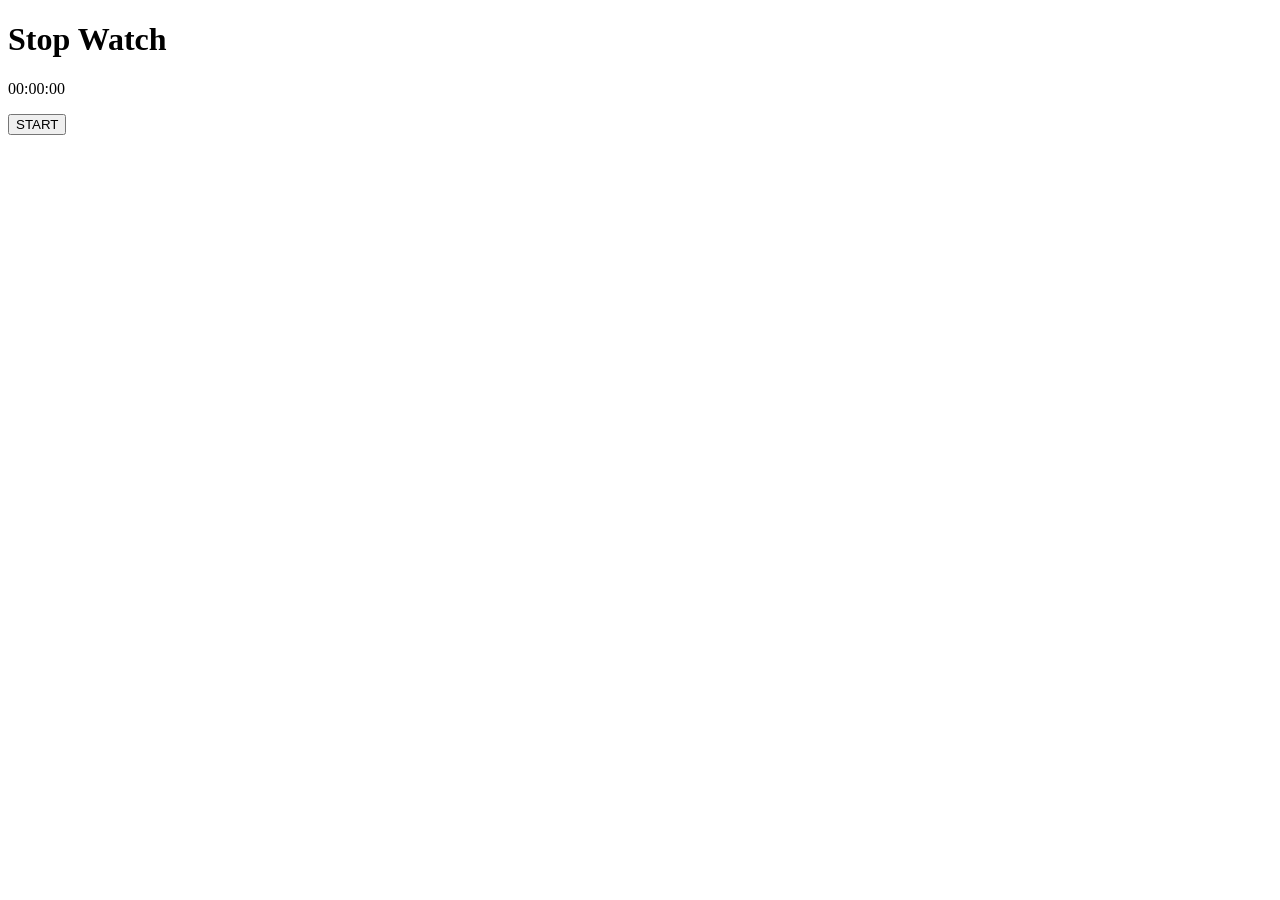
<file: Task11(StopWatch)/stop.html>
<!DOCTYPE html>
<html lang="en">
<head>
    <meta charset="UTF-8">
    <meta name="viewport" content="width=device-width, initial-scale=1.0">
    <title>Stop Watch</title>
</head>
<body>
    <h1>Stop Watch</h1>
   <p id="clock">00:00:00</p>
    <button id="checkbtn"> START </button>

    <script src="stop.js"></script>
</body>
</html>
</file>
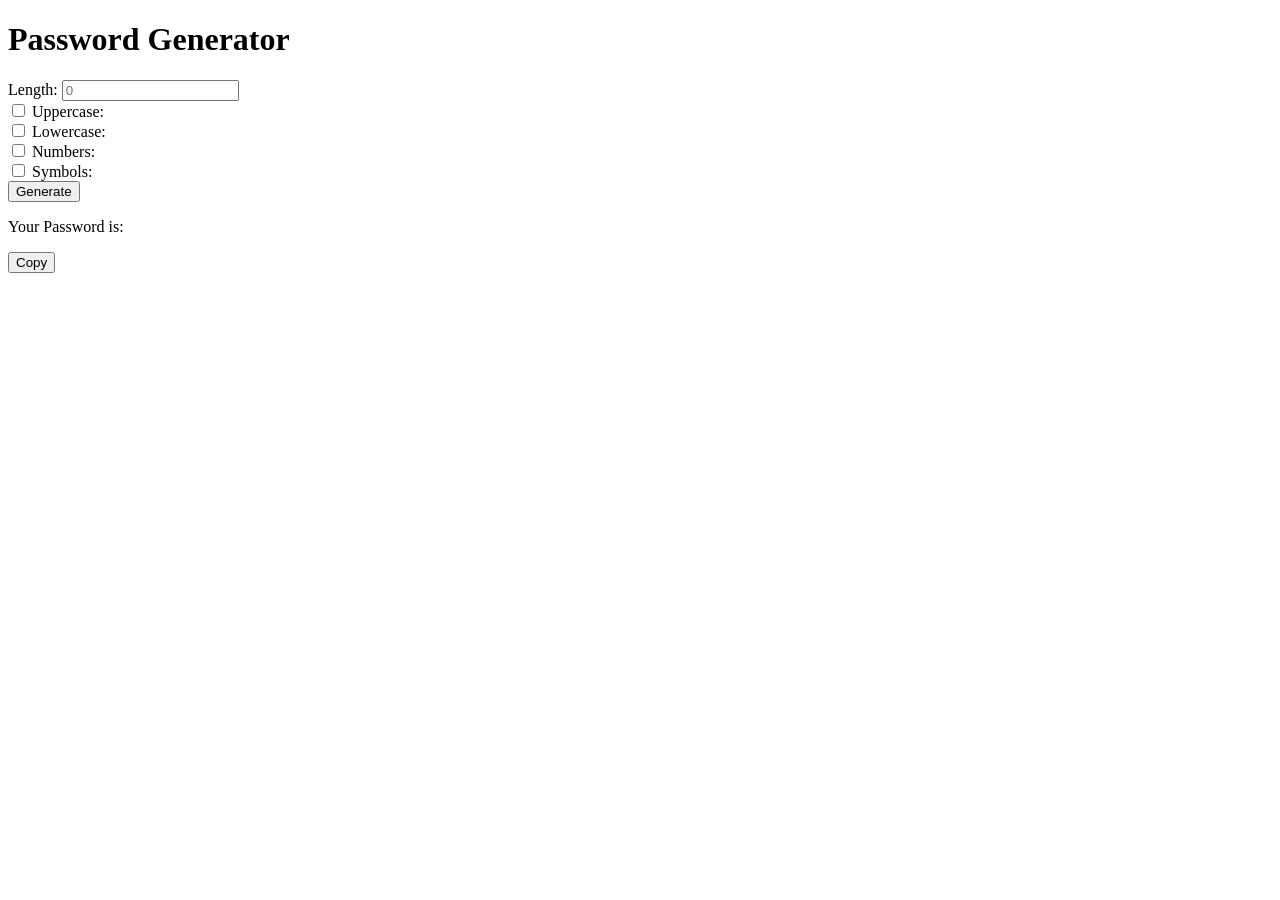
<file: Task12(Password generator)/pass.html>
<!DOCTYPE html>
<html lang="en">
<head>
    <meta charset="UTF-8">
    <meta name="viewport" content="width=device-width, initial-scale=1.0">
    <title>Password Generator</title>
</head>
<body>
    <div class="container">
<h1> Password Generator</h1>

<div class="form">
    <label for="number">Length: </label>
    <input type="number" placeholder="0" id="length">

    <br> 
    <input type="checkbox" id="box1">
    <label for="checkbox">Uppercase: </label>
    

    <br> 
    <input type="checkbox" id="box2">
    <label for="checkbox">Lowercase: </label>

    <br> 
    <input type="checkbox" id="box3">
    <label for="checkbox">Numbers: </label>

    <br> 
    <input type="checkbox" id="box4">
    <label for="checkbox"> Symbols: </label>
    <br>
<button id="generate"> Generate </button>
<p id="result">Your Password is: </p>

<button id="copy">Copy</button>
</div>

    </div>

    <script src="pass.js"></script>
</body>
</html>
</file>
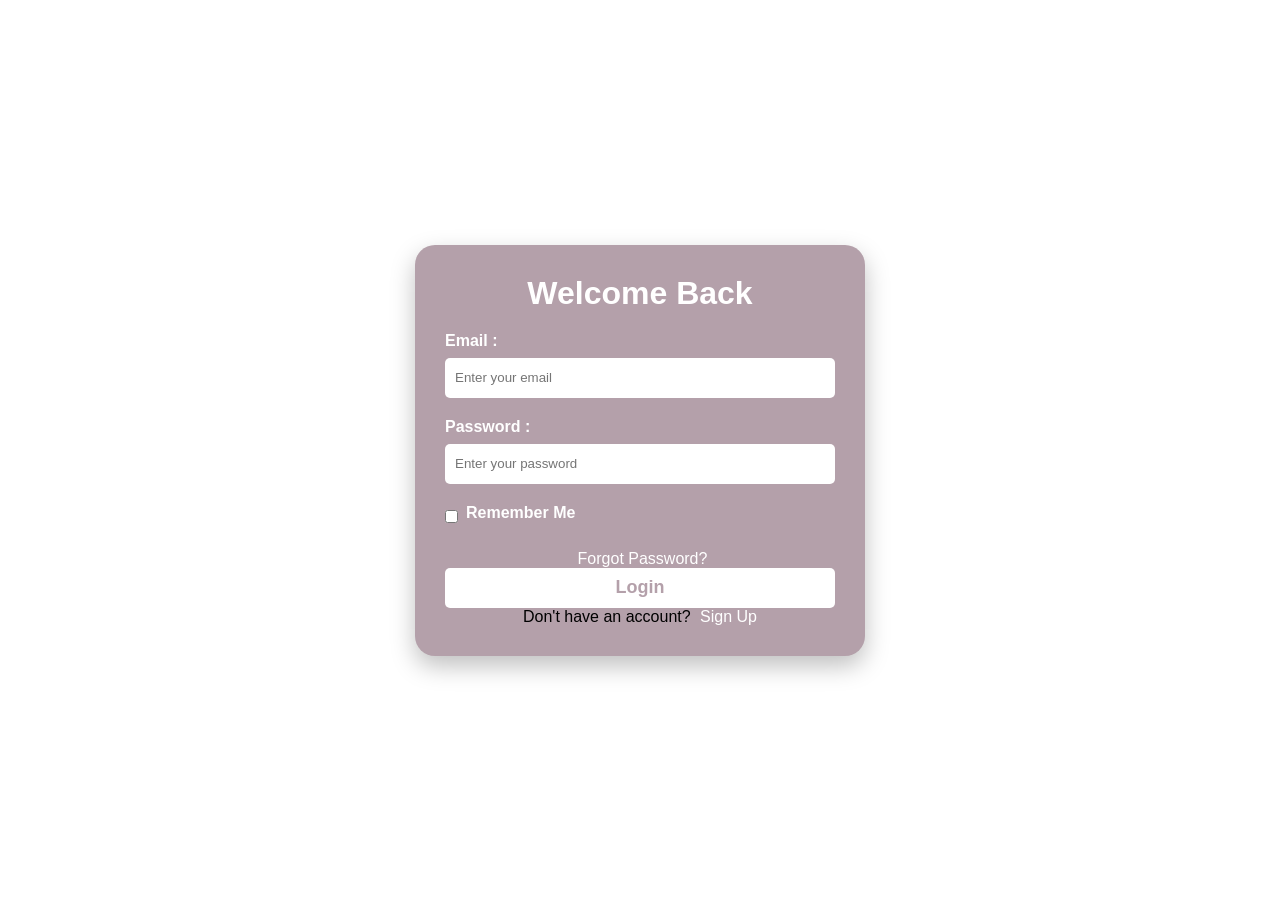
<file: TASK2(Form)/form.html>
<!DOCTYPE html>
<html lang="en">
<head>
    <meta charset="UTF-8">
    <meta name="viewport" content="width=device-width, initial-scale=1.0">
    <title>Form Page</title>
    <link rel="stylesheet" href="form.css">
</head>
<body>
 <div class="form">

    <header><h1> Welcome Back</h1></header>

 <label for="email">Email : </label>
<input type="email" id="email" placeholder="Enter your email">

<label for="password">Password : </label>
<input type="password" id="password" placeholder="Enter your password">

<div class="remember">
    <input type="checkbox" id="checkbox">
    <label for="checkbox">Remember Me</label>
</div>

<div class="last">
     <p> <a href="#">Forgot Password?</a></p>
 <button>Login</button>
    <p>Don't have an account? <a href="#">Sign Up</a></p>
</div>
 </div>   
</body>
</html>
</file>
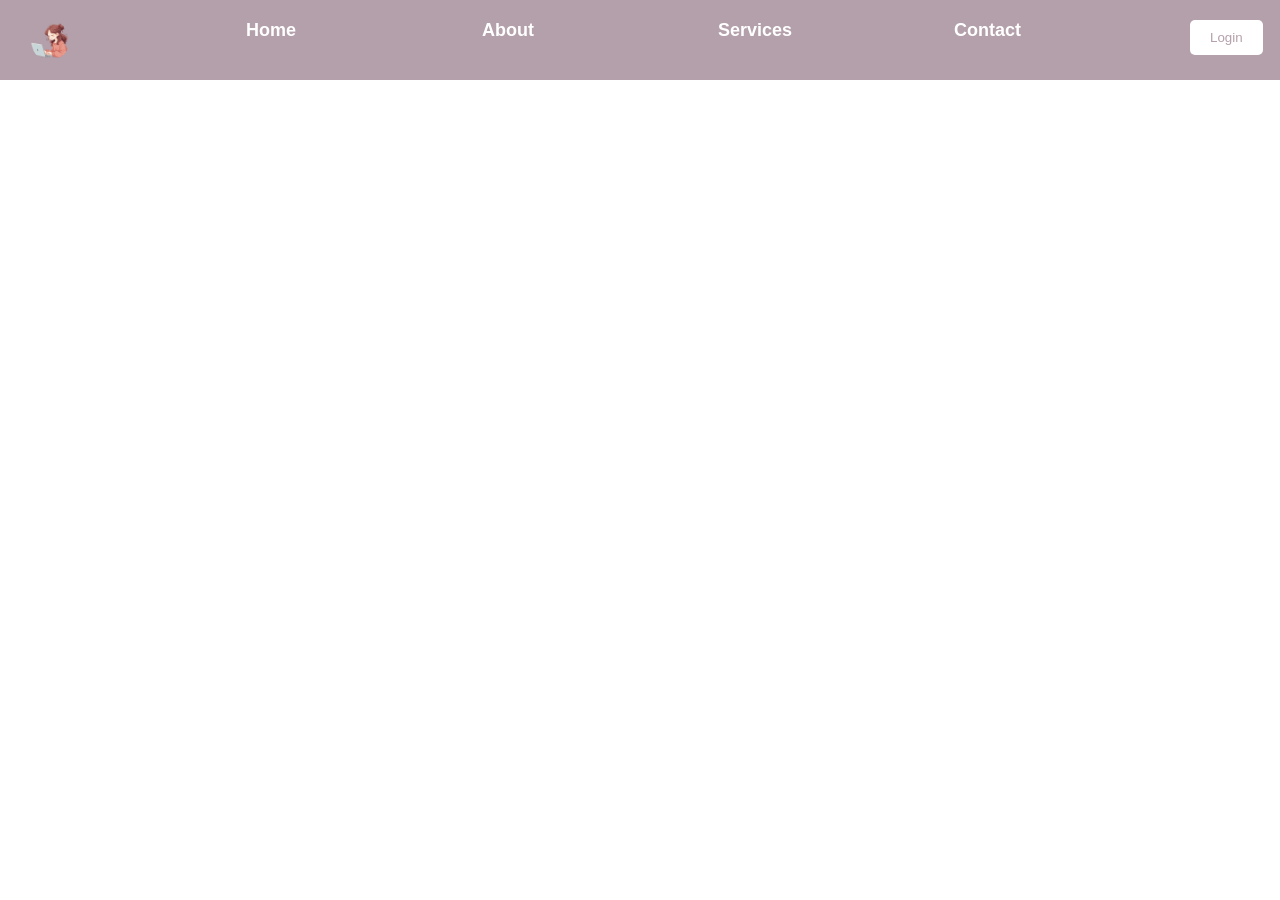
<file: Task3(Navbar)/navbar.html>
<!DOCTYPE html>
<html lang="en">
<head>
    <meta charset="UTF-8">
    <meta name="viewport" content="width=device-width, initial-scale=1.0">
    <title>Document</title>
    <link rel="stylesheet" href="navbar.css">

</head>
<body>
    <div class="section">
<div class="nav">
    <img src ="logo.png" alt="logo">
         <a href="#"">Home</a>
     <a href="#"> About</a>
        <a href="#"> Services</a>
           <a href="#"> Contact</a>
              <a href="#"> <button>Login</button></a>
</div>



    </div>
</body>
</html>
</file>
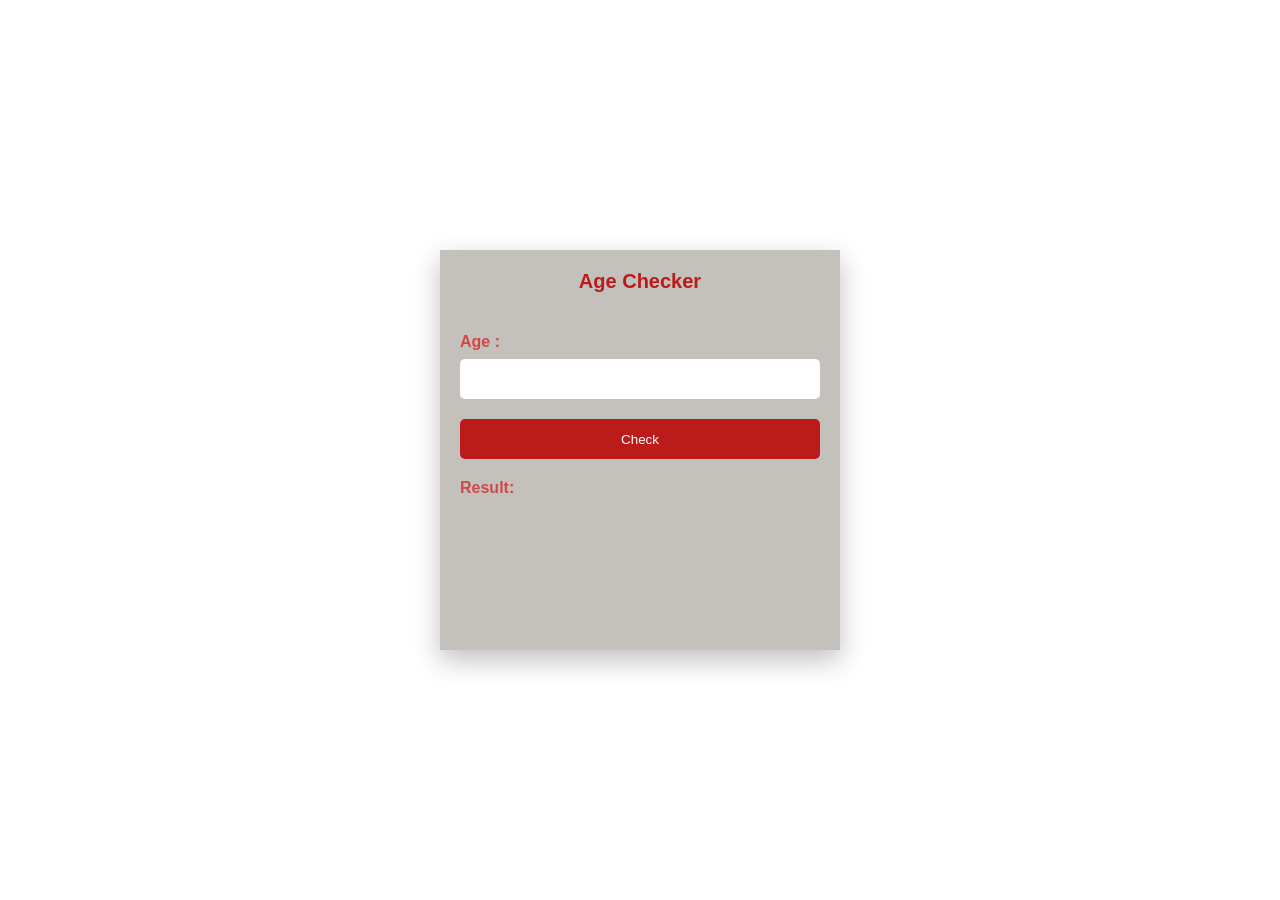
<file: Task4(Eligible)/eligible.html>
<!DOCTYPE html>
<html lang="en">
<head>
    <meta charset="UTF-8">
    <meta name="viewport" content="width=device-width, initial-scale=1.0">
    <title>Document</title>
    <link rel="stylesheet" href="eligible.css">
</head>
<body>
    <div class="container">
<header> Age Checker</header>

<label for="name">Age :</label> 
<input type="text" id="age" name="name">
<button id="checkbtn">  Check</button>
<p> Result: </p><br>
<p id="result"></p>

    </div>
    <script src="eligible.js"></script>
</body>
</html>
</file>
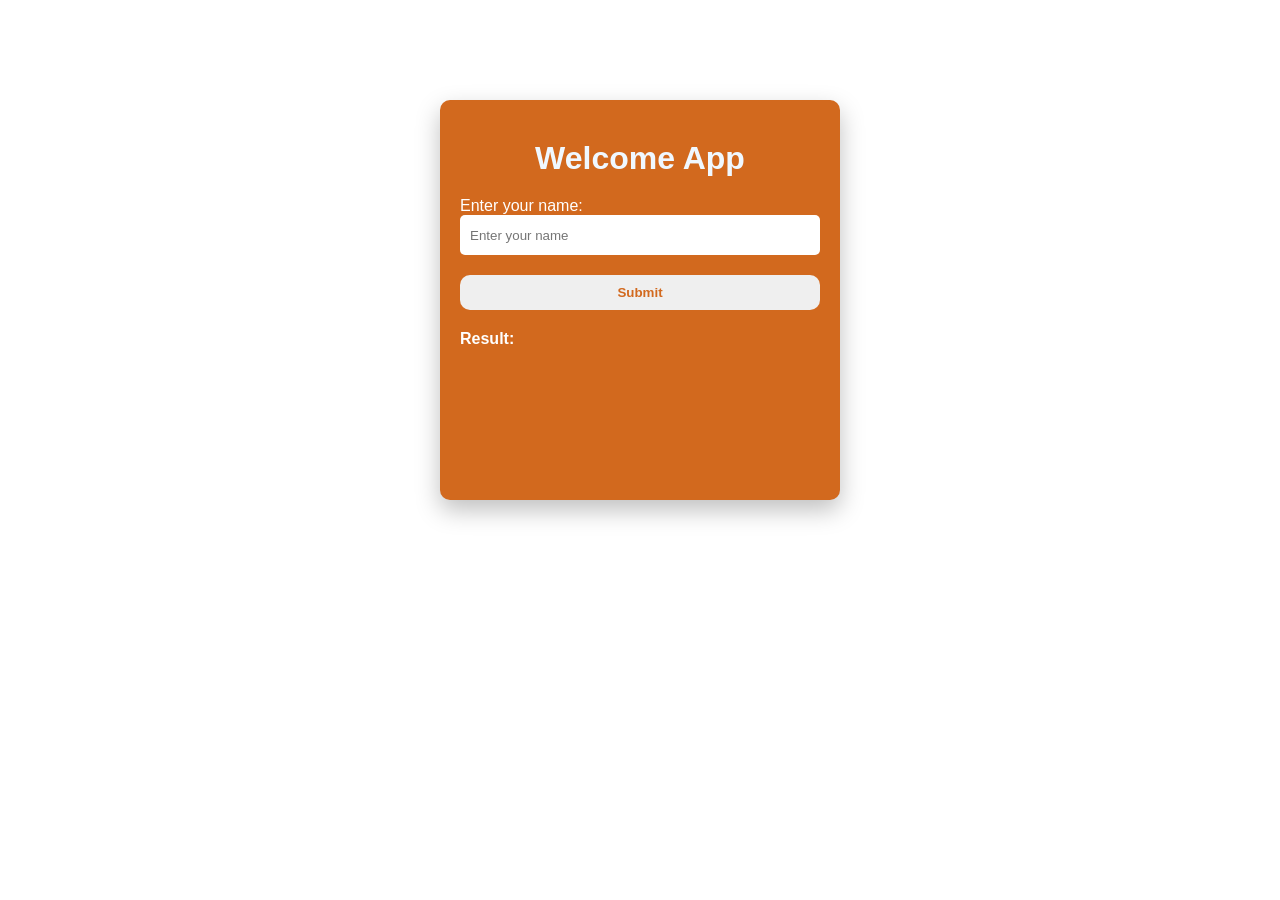
<file: Task5(NameGreeting)/greet.html>
<!DOCTYPE html>
<html lang="en">
<head>
    <meta charset="UTF-8">
    <meta name="viewport" content="width=device-width, initial-scale=1.0">
    <title>Document</title>
    <link rel="stylesheet" href="greet.css">
</head>
<body>
    <div class="container">
        <header> <h1>Welcome App</h1> </header>
        <label for="name" > Enter your name: </label>
        <input type="text" id="name" placeholder="Enter your name"> <br>
         <button id="checkbtn">Submit </button>
         <p> Result: </p><br>
         <p id="result"></p>
    </div>

    <script src="greet.js"></script>
</body>
</html>
</file>
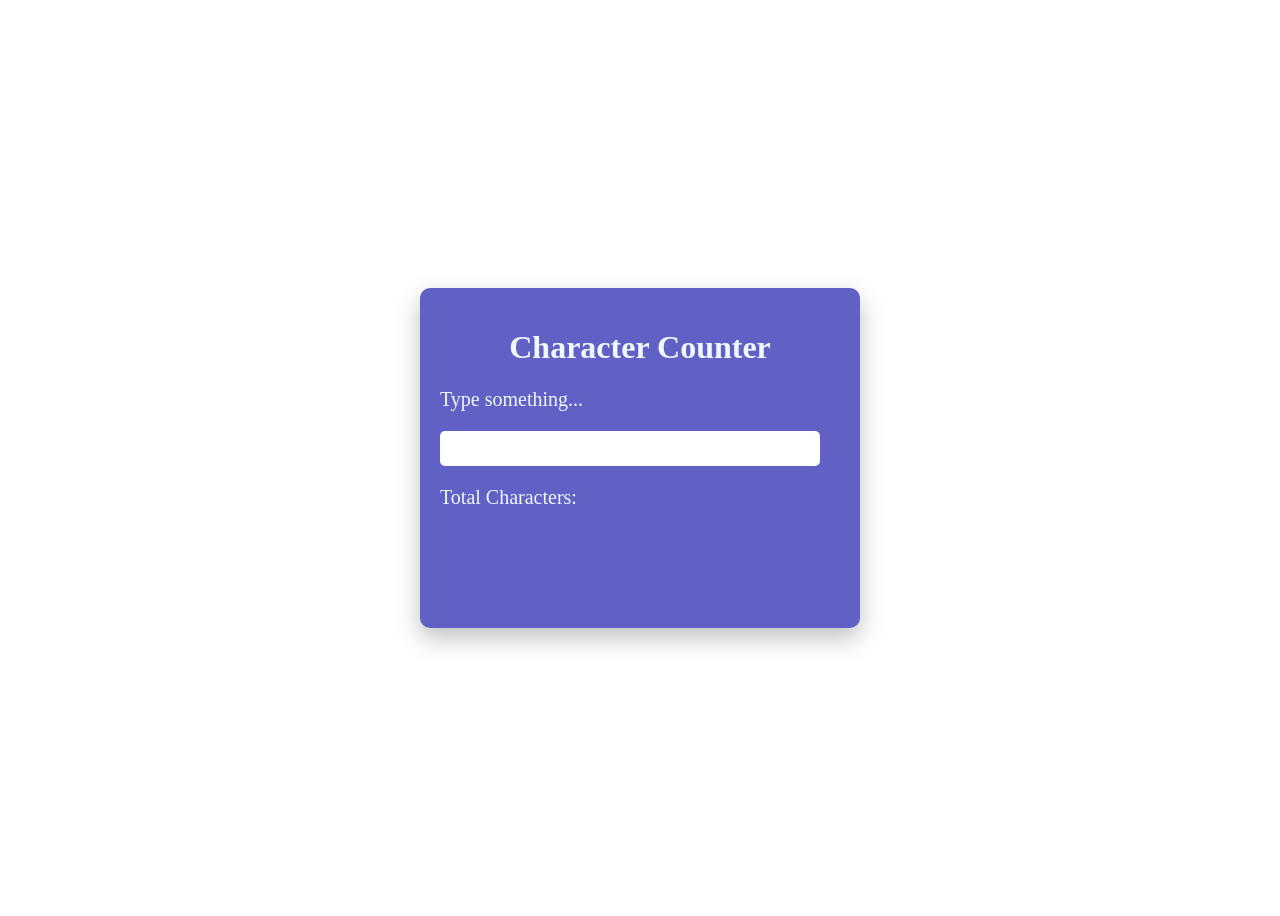
<file: Task6LiveCounter/counter.html>
<!DOCTYPE html>
<html lang="en">
<head>
    <meta charset="UTF-8">
    <meta name="viewport" content="width=device-width, initial-scale=1.0">
    <title>Counter</title>
    <style>
body{
    display: flex;
    align-items: center;
    justify-content: center;
    min-height: 100vh;
}
header{
    text-align: center;
    margin-bottom: 20px;
}
.container{
    background-color: rgb(96, 96, 197);
    color: aliceblue;
    width: 400px;
    height: 300px;
    align-items: center;
    justify-content: center;
   border-radius: 10px;
    box-shadow:0 10px 25px rgba(0,0,0,.25);
    padding: 20px;

}
label ,p{
  
    font-size:20px;

}
input{
    margin-top:20px;
    width: 360px;
    padding: 10px;
    border-radius: 5px;
    border: none;
}
    </style>
</head>
<body>
  <div class="container">
    <header><h1>Character Counter</h1></header>
   
    <label for="text" >Type something...</label>
    <input type="text" id="text">
    <p> Total Characters:</p>

    <p id="result"></p>
  </div>

<script src="counter.js"></script>
</body>
</html>
</file>
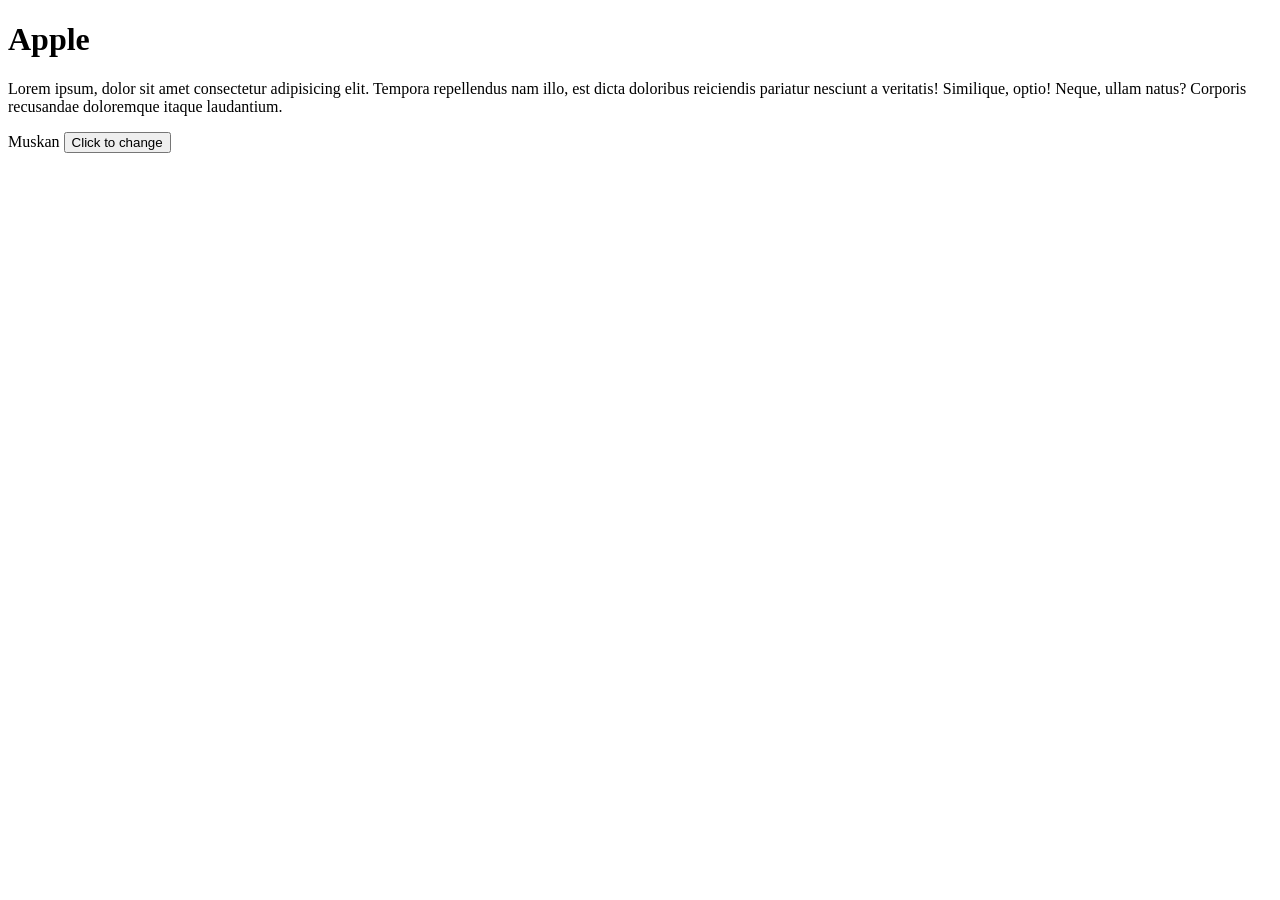
<file: Task7(Colour-TextChanger)/changer.html>
<!DOCTYPE html>
<html lang="en">
<head>
    <meta charset="UTF-8">
    <meta name="viewport" content="width=device-width, initial-scale=1.0">
    <title>Colour Changer</title>

    <style>

    </style>
</head>
<body>
    <div class="container">
<h1> Apple</h1>

<p> Lorem ipsum, dolor sit amet consectetur adipisicing elit. Tempora repellendus nam illo, est dicta doloribus reiciendis pariatur nesciunt a veritatis! Similique, optio! Neque, ullam natus? Corporis recusandae doloremque itaque laudantium.
</p>

<span> Muskan</span>
<button class="checkbtn">Click to change</button>

    </div>
    <script src="changer.js"></script>
</body>
</html>
</file>
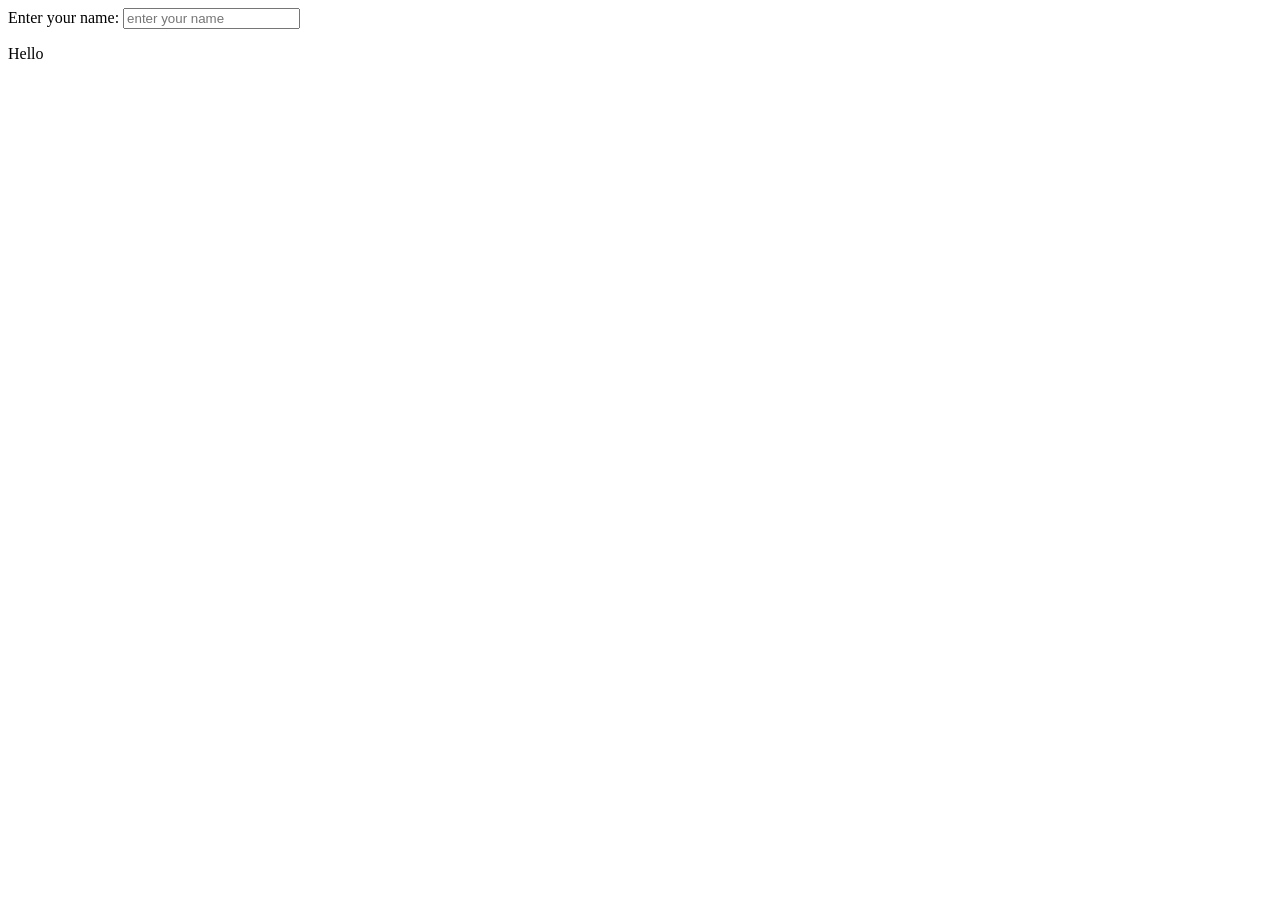
<file: Task8(LiveNamePreview)/live.html>
<!DOCTYPE html>
<html lang="en">
<head>
    <meta charset="UTF-8">
    <meta name="viewport" content="width=device-width, initial-scale=1.0">
    <title>Name Preview</title>
</head>
<body>
<label for="text">Enter your name:</label>
<input type="text" id ="text" placeholder="enter your name">
<p> Hello </p>
<p id="result" ></p>

    <script src="live.js"></script>
</body>
</html>
</file>
<file: TASK2(Form)/form.css>
*{
    margin:0;
    padding:0;
    box-sizing:border-box;
}
body{

    font-family: 'Poppins', sans-serif;
    display:flex;
    justify-content:center;
    align-items:center;
    min-height:100vh;
}
.form{

    width:450px;

    background:#b4a0aa;

    text-align:center;

    padding:30px;

    border-radius:20px;

    box-shadow:0 10px 25px rgba(0,0,0,.25);
}

header h1{

    color:white;

    margin-bottom:20px;
}
span{
    color:white;
    margin-bottom:10px;
}


label{
    display:block;
    text-align:left;
    color:white;
    margin-bottom:8px;
    font-weight:600;
}

input{
    width:100%;
    height:40px;
    margin-bottom:20px;
    padding:10px;
    border:none;
    border-radius:5px;
}


button{

    width:100%;

    height:40px;

    border:none;

    background:#fff;

    color:#b4a0aa;

    font-size:18px;

    font-weight:600;

    border-radius:5px;

    cursor:pointer;
    
}

.last p a {

    
    color:white;
    text-decoration:none;
    margin-left:5px;
    margin-bottom:80px;


}
.remember{
    display: flex;
    align-items: center;
    gap: 8px;
    margin-bottom: 20px;
}

.remember input{
    width: auto;
    height: auto;
    margin: 0;
}
</file>
<file: Task3(Navbar)/navbar.css>
*{
    margin: 0;
    padding: 0;
    box-sizing: border-box;

}
html{
    font-family: 'Poppins', sans-serif;
    min-height:100vh;
}
.nav{
    display:flex;
    justify-content:space-between;
    width:100%;
    background-color:#b4a0aa;
}

.nav img{
height:80px;
width:80px;
margin:0 10px;
 padding: 20px;
align-items:center;

border-radius:50%;
}
.nav a {
    height: 100%;
    width:100px;
    margin: 0 10px;
    padding: 20px;
    text-decoration: none;
    
    color: white;
    font-size: 18px;
    font-weight: 600;
}

.nav a button{
    padding: 10px 20px;
    border-radius: 5px;
    background-color: #fff;
    color: #b4a0aa;
    border: none;
}
nav a:hover{
    color:#ffd166;
    transition:0.3s;
}
button:hover{
    background:#6c63ff;
    color:white;
    cursor:pointer;
}
</file>
<file: Task4(Eligible)/eligible.css>
*{
    margin:0;
    padding:0;
    box-sizing:border-box;
}
body{
    font-family: 'Poppins', sans-serif;
    min-height:100vh;
       display:flex;
    align-items:center;
    justify-content:center;
}
.container{
 align-items: center;
 background-color:rgb(196, 192, 188);
 box-shadow: 0 10px 25px rgba(0,0,0,.25);
 height: 400px;
width: 400px;
padding:20px;



}
header {
    color: rgb(188, 27, 27);
    text-align: center;
    font-size: 20px;
    font-weight: 600;
    margin-bottom: 20px;
}
label{
    display:block;
    text-align:left;
    color:rgb(208, 73, 73);
    margin-bottom:8px;
    font-weight:600;
    padding-top:20px;
    
}
input{
    width:100%;
    height:40px;
    margin-bottom:20px;
    padding:10px;
    border:none;
    border-radius:5px;
}
button{
    width:100%;
    height:40px;
    background-color:rgb(188, 27, 27);
    color:white;
    border:none;
    border-radius:5px;
    cursor:pointer;
}
p{
    padding-top:20px;
    color:rgb(208, 73, 73);
    font-weight:600;


}
</file>
<file: Task5(NameGreeting)/greet.css>
*{
    margin: 0;
    padding: 0;
    box-sizing: border-box;
}

body{
font-family: 'Gill Sans', 'Gill Sans MT', Calibri, 'Trebuchet MS', sans-serif;
display: flex;
align-items: center;
justify-content: center;
max-height: 100vh;
padding-top: 100px ;

}
.container{
  
align-items: center;
padding: 20px;
background-color: chocolate;
border-radius: 10px;
box-shadow:0 10px 25px rgba(0,0,0,.25);
width: 400px;
height: 400px;
}
header{
    color: aliceblue;
    padding: 20px;
    text-align: center;

}
label{
color:white;
padding-bottom: 20px;
font-size: medium;
font-weight: 400;
 margin-bottom:20px;
}
input{
    width:100%;
    height:40px;
    margin-bottom:20px;
    padding:20px 10px;
    border:none;
    border-radius:5px;
}

button{
    padding: 10px;
    text-decoration: none;
    border-radius: 10px;
    align-items: center;
    border: none;
    color: chocolate;
    font-weight: 600;
   
    width: 100%;

}
p{
    padding-top:20px;
    color:white;
    font-weight:600;


}
</file>
